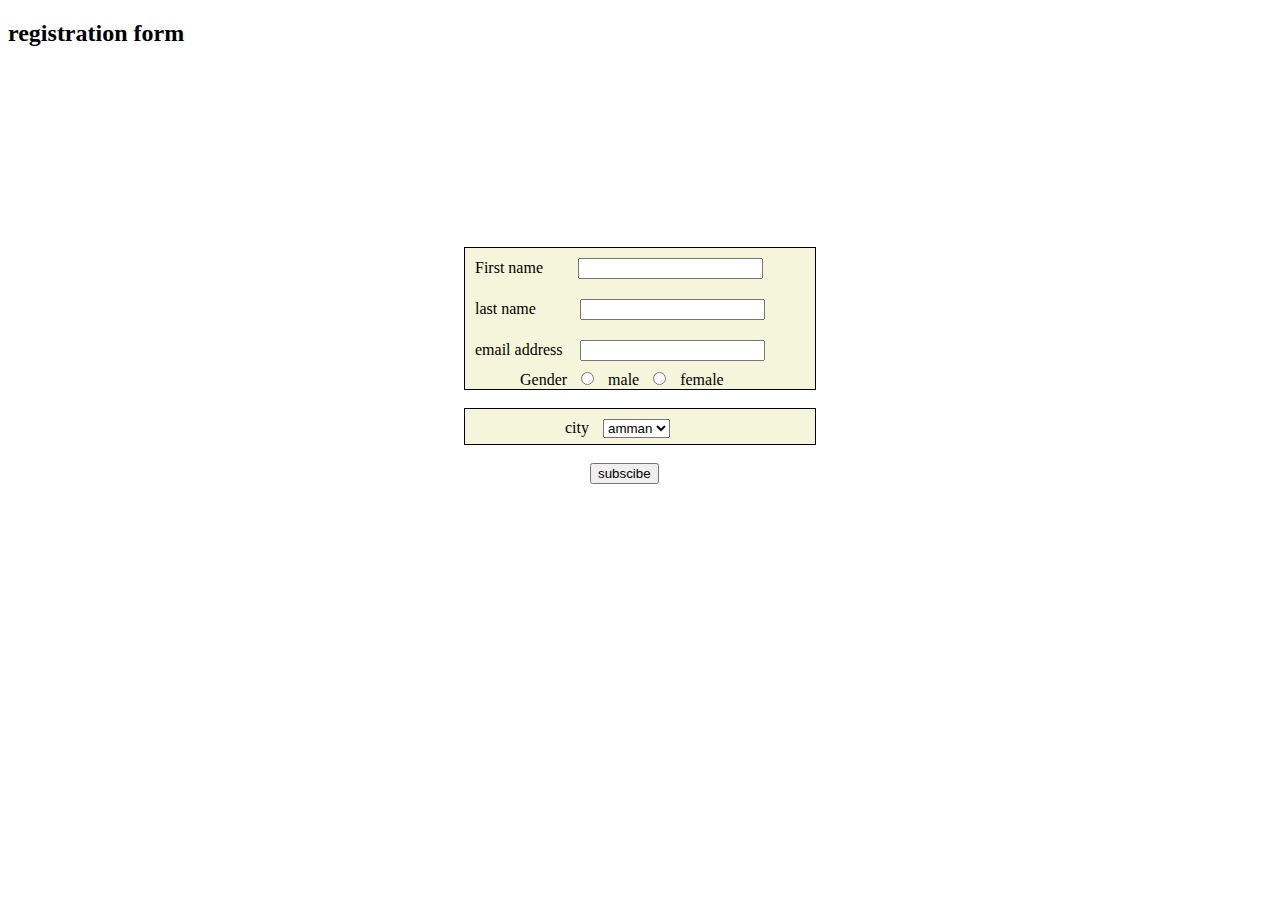
<file: task11.html>
<!DOCTYPE html>
<html lang="en">
<head>
    <meta charset="UTF-8">
    <meta http-equiv="X-UA-Compatible" content="IE=edge">
    <meta name="viewport" content="width=device-width, initial-scale=1.0">
    <title>Document</title>
    <link rel="stylesheet" href="style11.css">
</head>
<body>
    <h2>registration form</h2>
            <form id="form1">
                <label style="margin-right :21px ;">First name</label>
                <input type="text">
                <br>
                <label style="margin-right :30px ;">last name </label>
                <input type="text">
                <br>
                <label style="margin-right:3px ;">email address</label>
                <input type="text">
                <br>
                <label id="gender" style="margin-left: 55px;">Gender</label>
               

            
        <form>
        <input class="a" type="radio" name="gender">
        <label> male </label>
        <input class="a" type="radio" name="gender">
        <label> female </label>
    </form>
    <br>
    </form>
    <form id="form2">
        <label style="margin-left: 100px;"> city</label>
        <select style="margin-top:10px;" name="city" id="">
            <option value="amman">amman</option>
        </select>

    </form>
    <br>
    <div style="width: 100px; margin: auto;">
         <button >subscibe</button>
    </div> 
</body>
</html>
</file>
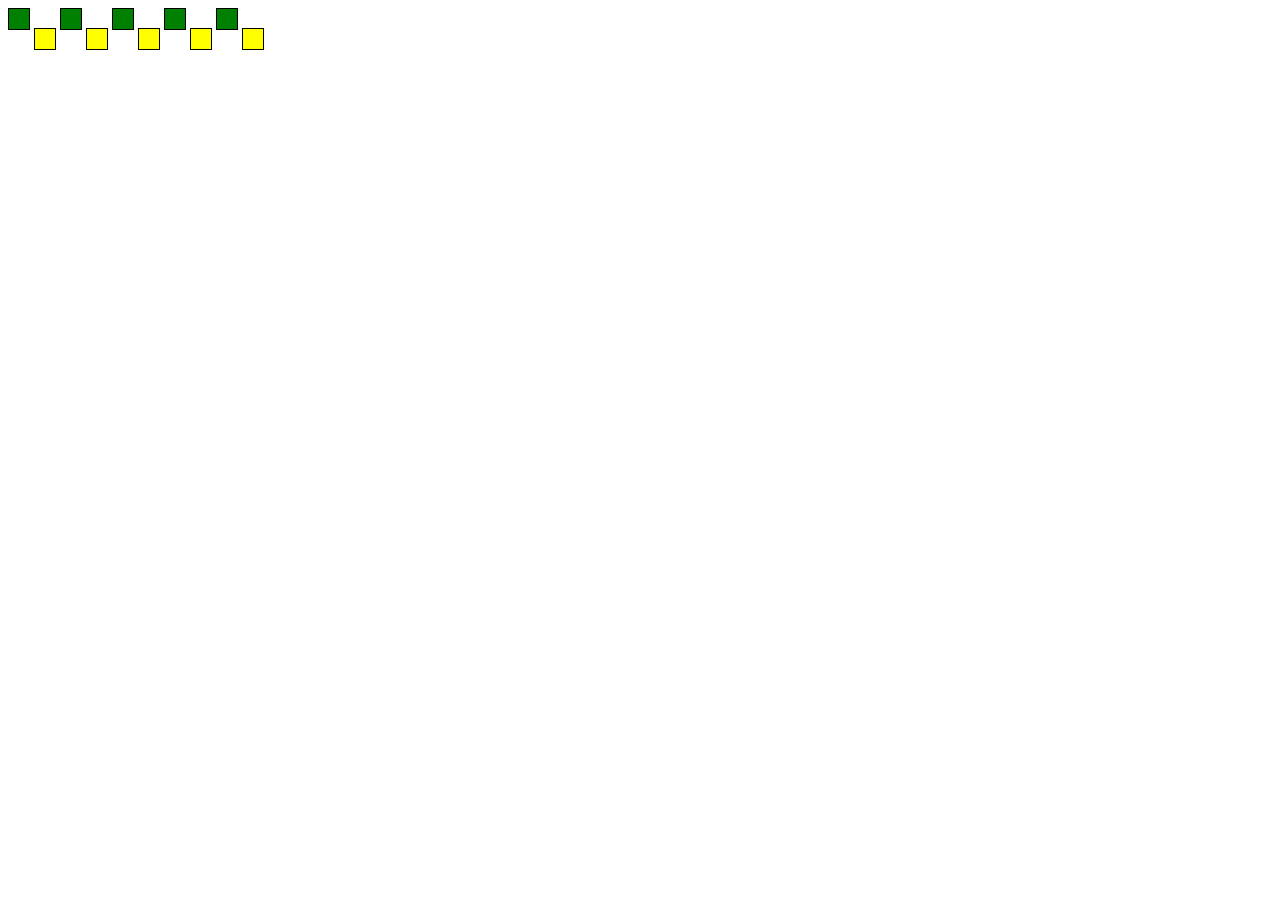
<file: task12.html>
<!DOCTYPE html>
<html lang="en">
<head>
    <meta charset="UTF-8">
    <meta http-equiv="X-UA-Compatible" content="IE=edge">
    <meta name="viewport" content="width=device-width, initial-scale=1.0">
    <link rel="stylesheet" href="style12.css">
    <title>Document</title>
</head>
<body>
    <div class="green"></div>
    <div class="yallow"></div>
    <div class="green"></div>
    <div class="yallow"></div>
    <div class="green"></div>
    <div class="yallow"></div>
    <div class="green"></div>
    <div class="yallow"></div>
    <div class="green"></div>
    <div class="yallow"></div>
    
  

</body>
</html>
</file>
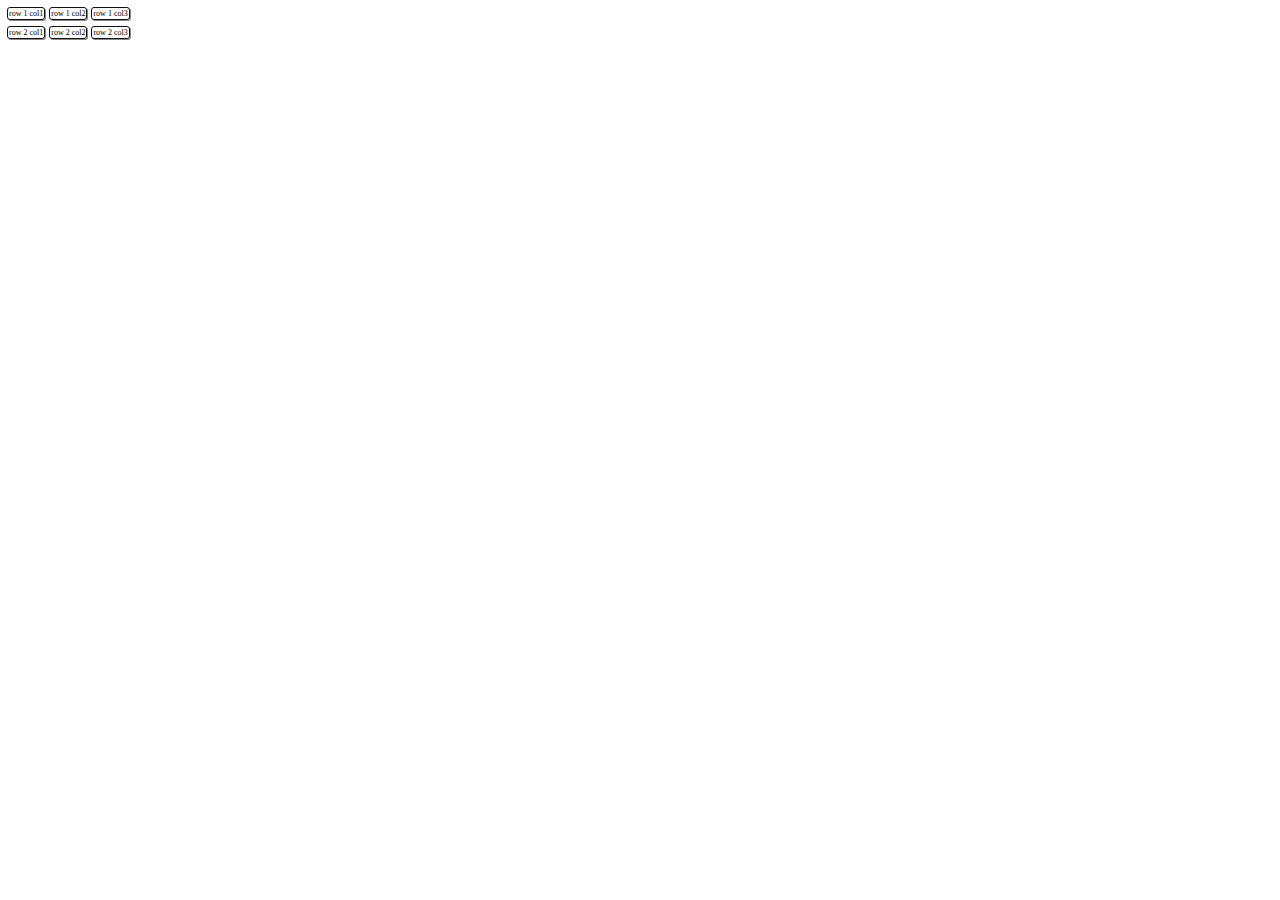
<file: task13.html>
<!DOCTYPE html>
<html lang="en">
<head>
    <meta charset="UTF-8">
    <meta http-equiv="X-UA-Compatible" content="IE=edge">
    <meta name="viewport" content="width=device-width, initial-scale=1.0">
    <link rel="stylesheet" href="style13.css">
    <title>Document</title>
</head>
<body>
    <table>
        <tr>
            <td>row 1 col1</td>
            <td>row 1 col2</td>
            <td>row 1 col3</td>
        </tr>
        <tr>
            <td>row 2 col1</td>
            <td>row 2 col2</td>
            <td>row 2 col3</td>
        </tr>
    </table>
</body>
</html>
</file>
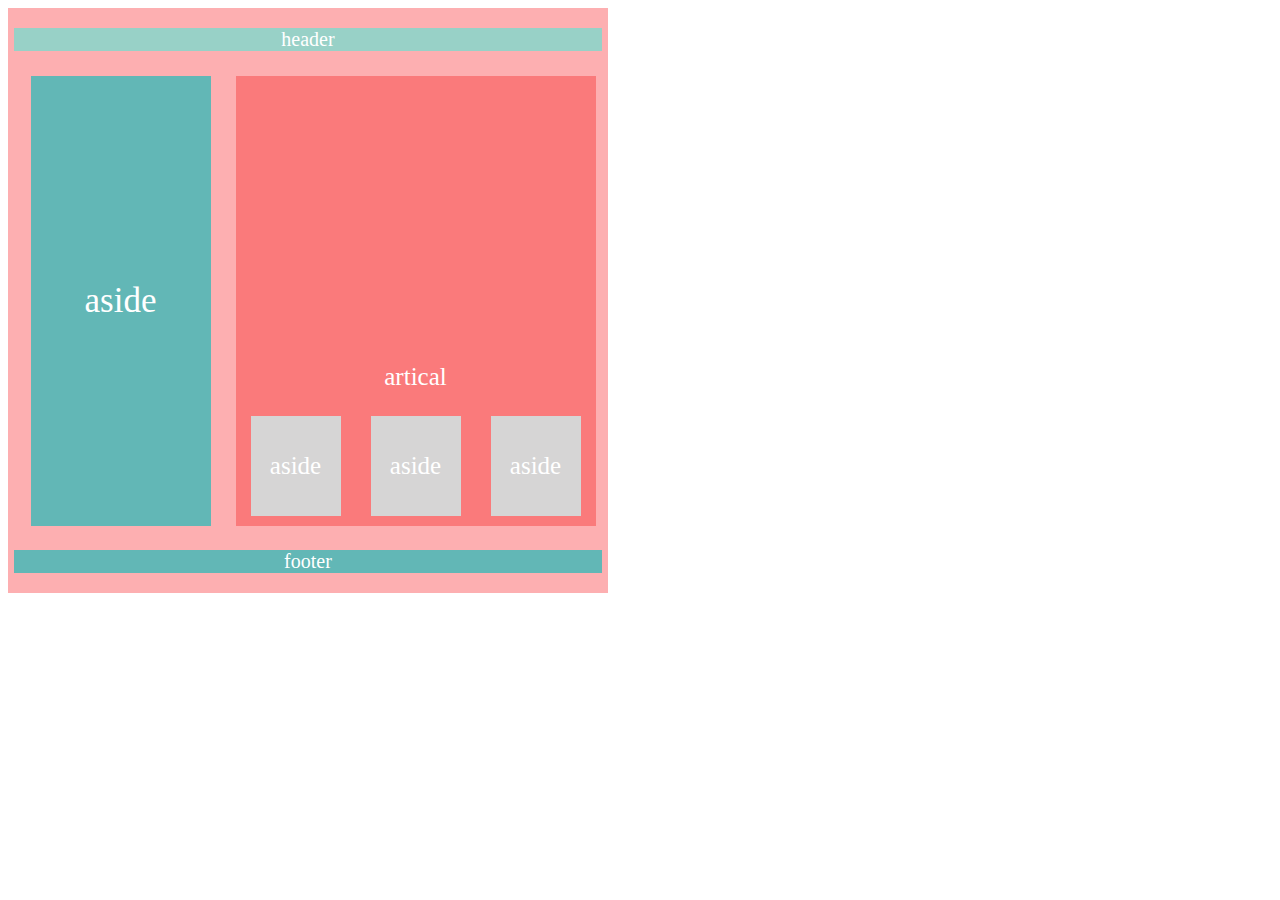
<file: task14.html>
<!DOCTYPE html>
<html lang="en">

<head>
    <meta charset="UTF-8">
    <meta http-equiv="X-UA-Compatible" content="IE=edge">
    <meta name="viewport" content="width=device-width, initial-scale=1.0">
    <title>Document</title>
    <link rel="stylesheet" href="style14.css">
</head>

<body>
    <div id="boddy">
        <div id="header">
            header
        </div>
        <div id="asaidee">

            <div id="blue"> aside</div>

            <div id="blueg">
                <p>artical</p>
                <div class="image-con">
                    <div class="see"> aside </div>
                    <div class="see"> aside </div>
                    <div class="see"> aside </div>
                </div>





            </div>
        </div>
        <div id="footer">
            footer
        </div>
    </div>

</body>

</html>
</file>
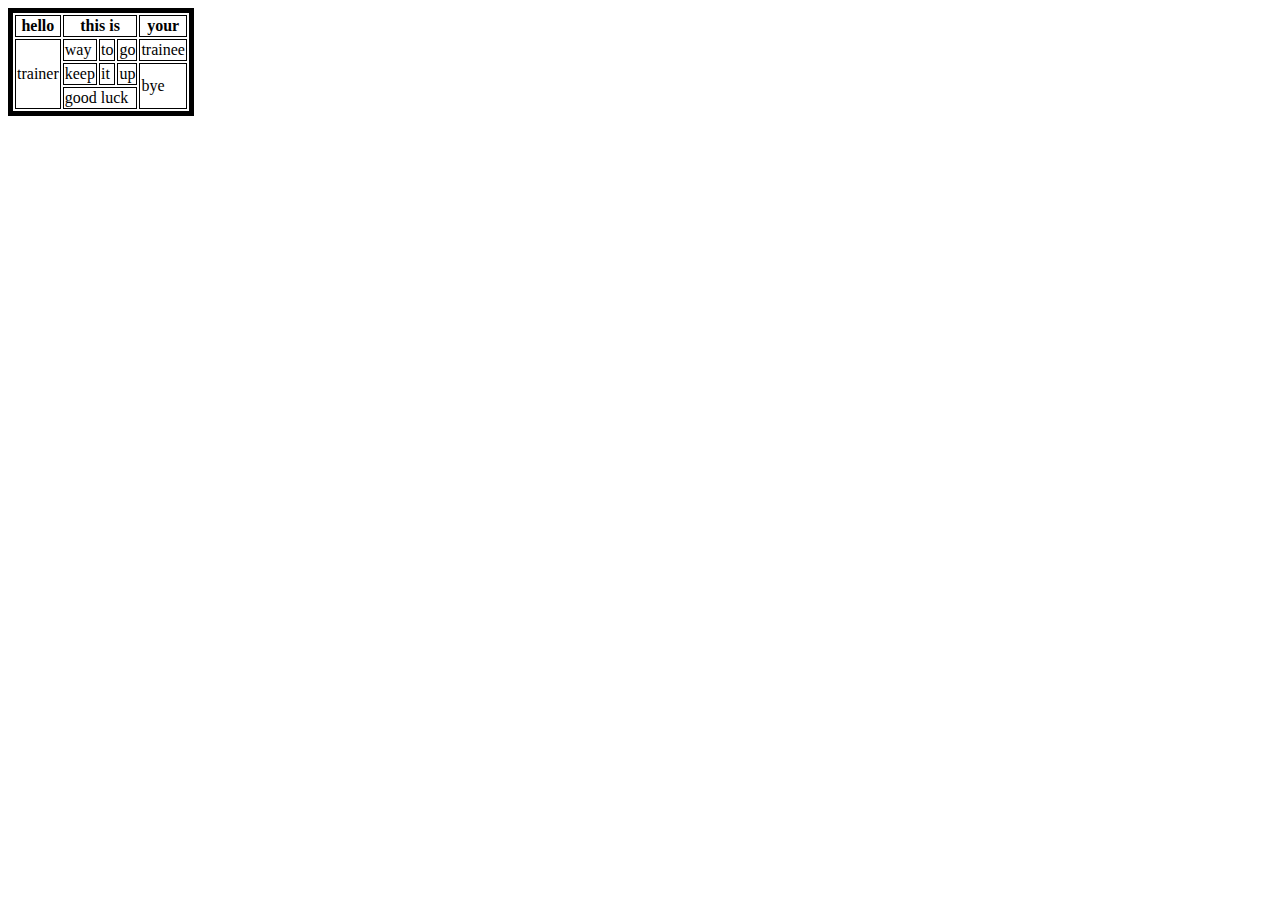
<file: task3.html>
<html>
<style>
table, th, td {
  border:1px solid black;
}
table{
    border: 5px solid ;
}
</style>
<body>



<table>
  <tr>
    <th>hello</th>
    <th colspan="3">this is</th>
    <th>your</th>
  </tr>
  <tr>
    <td rowspan="3" >trainer</td>
    <td>way</td><td> to</td><td> go </td></td>
    <td>trainee</td>
  </tr>
  <tr>
    <td>keep</td>
    <td>it</td>
    <td>up</td>
    <td rowspan="2">bye</td>
  </tr>
  <tr>
    <td colspan="3">good luck</td>
  </tr>
</table>


</body>
</html>
</file>
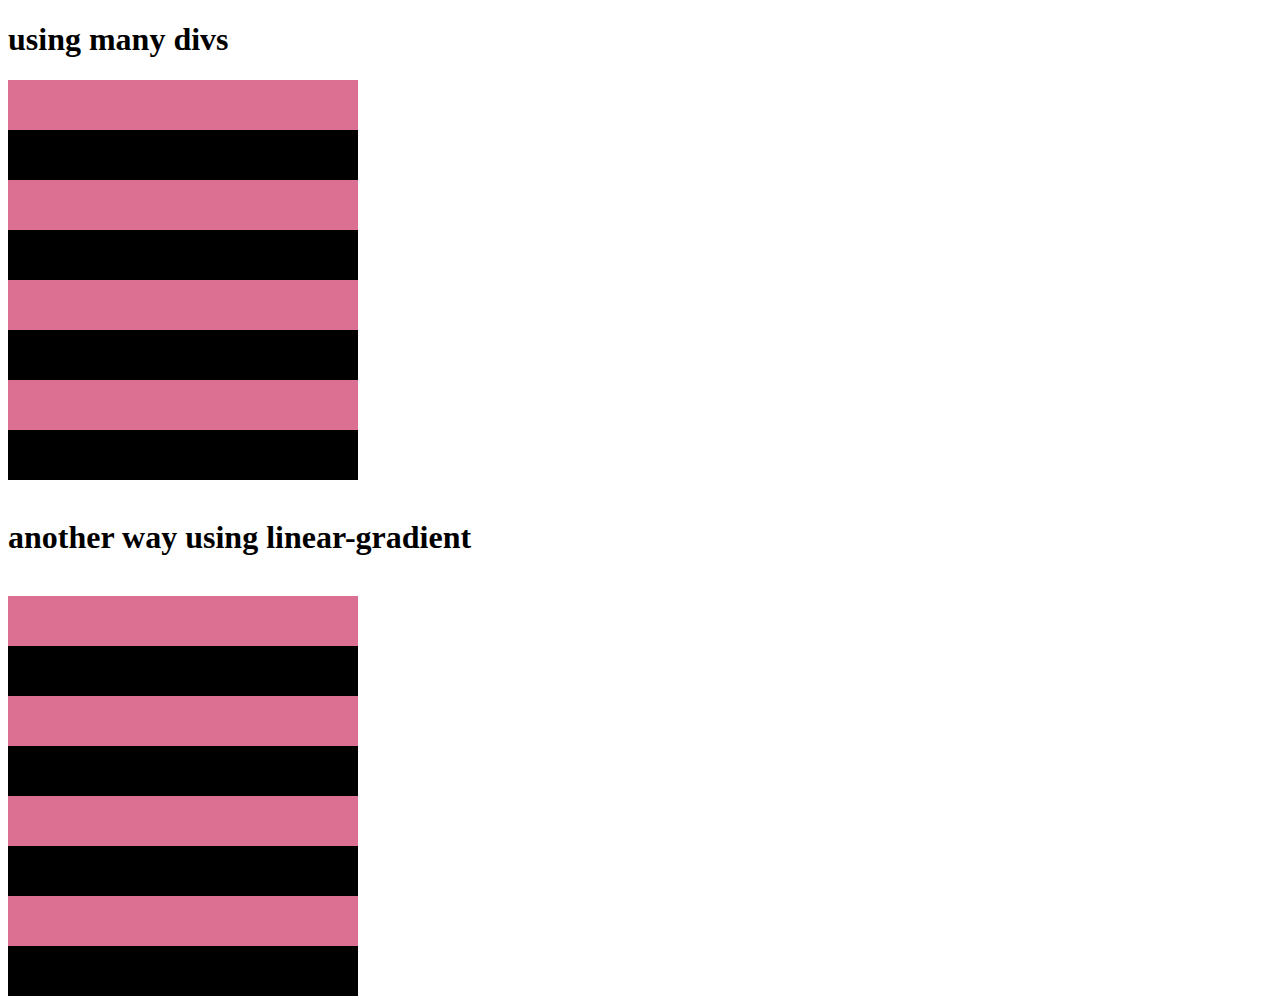
<file: task4.html>
<!DOCTYPE html>
<html lang="en">
<head>
    <meta charset="UTF-8">
    <meta http-equiv="X-UA-Compatible" content="IE=edge">
    <meta name="viewport" content="width=device-width, initial-scale=1.0">
    <title>Document</title>
    <style>
        #num{
         
    background: linear-gradient(to top ,black 50% ,palevioletred 50%);
       height: 100px;
       width: 350px;
        }
    </style>
</head>
<body>
    <h1>using many divs</h1>

    <div style="background-color: palevioletred; width: 350px;height: 50px;" ></div>
    <div style="background-color: black; width: 350px;height: 50px;" ></div>
    <div style="background-color: palevioletred; width: 350px;height: 50px;" ></div>
    <div style="background-color: black; width: 350px;height: 50px;" ></div>
    <div style="background-color: palevioletred; width: 350px;height: 50px;" ></div>
    <div style="background-color: black; width: 350px;height: 50px;" ></div>
    <div style="background-color: palevioletred; width: 350px;height: 50px;" ></div>
    <div style="background-color: black; width: 350px;height: 50px;" ></div>
<br>
    <h1>another way using linear-gradient</h1>
    <br>
    <div id="num"></div>
    <div id="num"></div>
    <div id="num"></div>
    <div id="num"></div>
</body>
</html>
</file>
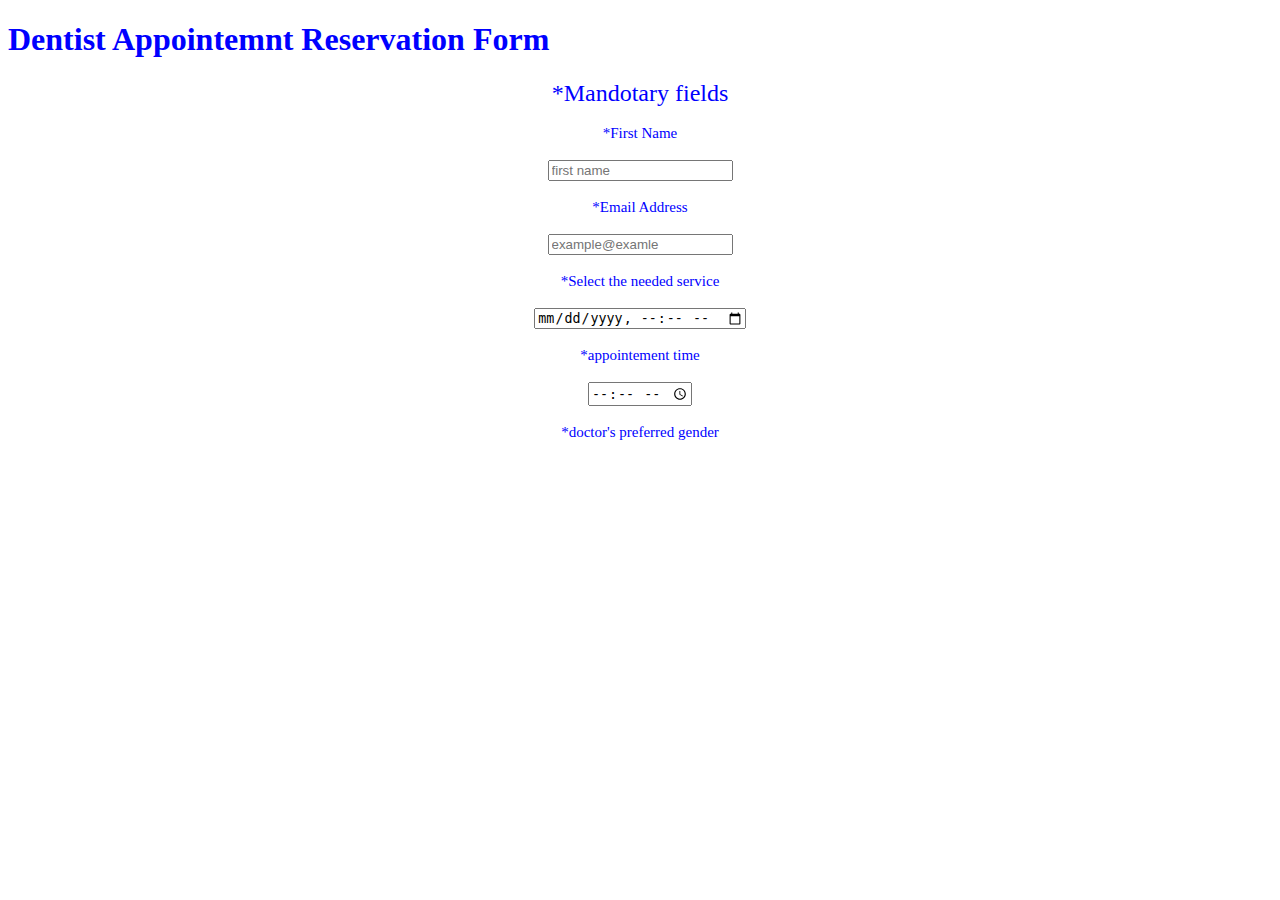
<file: task5.html>
<!DOCTYPE html>
<html lang="en">
<head>
    <meta charset="UTF-8">
    <meta http-equiv="X-UA-Compatible" content="IE=edge">
    <meta name="viewport" content="width=device-width, initial-scale=1.0">
    <title>Document</title>
</head>
<body>
    <h1 style="text-transform: capitalize; color: blue ; ">dentist  appointemnt reservation form</h1>
    <div style="text-align: center; color: blue; font-size: 24px;" >*Mandotary fields</div>
    <br>
    <div style="text-align: center; color: blue; font-size: 15px;" >*First Name</div>
    <br>
  <div style="text-align: center;"><input type="text" placeholder="first name" ></div>
    <br>
    <div style="text-align: center; color: blue; font-size: 15px;" >*Email Address</div>
    <br>
  <div style="text-align: center;"><input type="email" placeholder="example@examle" ></div>
    <br>
    <div style="text-align: center; color: blue; font-size: 15px;" >*Select the needed service</div>
    <br>
  <div style="text-align: center;"><input type="datetime-local"></div>
  <br>
    <div style="text-align: center; color: blue; font-size: 15px;" >*appointement time</div>
    <br>
  <div style="text-align: center;"><input type="time"></div>
  <br>
    <div style="text-align: center; color: blue; font-size: 15px;" >*doctor's preferred gender <div>
    <br>
<form >
    
</form>
</body>
</html>
</file>
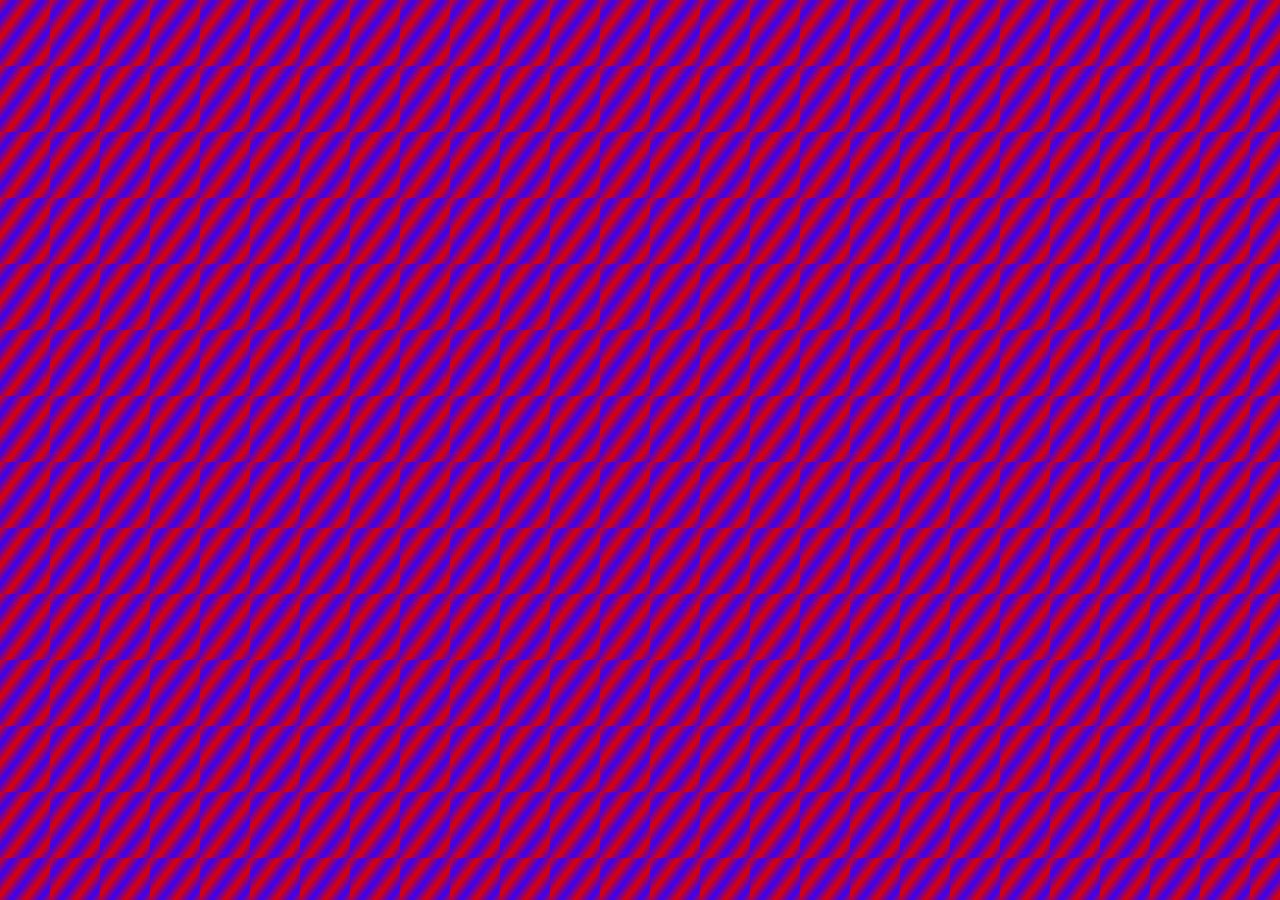
<file: task7.html>
<!DOCTYPE html>
<html lang="en">
<head>
    <meta charset="UTF-8">
    <meta http-equiv="X-UA-Compatible" content="IE=edge">
    <meta name="viewport" content="width=device-width, initial-scale=1.0">
    <title>Document</title>
    <style>
        body{
         
    background: linear-gradient(to bottom  right ,
    rgb(221, 0, 0)  ,rgb(54, 1, 248) ,
    rgb(221, 0, 0)  ,rgb(54, 1, 248) ,
    rgb(221, 0, 0)  ,rgb(54, 1, 248) 
   ,rgb(221, 0, 0)  ,rgb(54, 1, 248)
    
    
    );
       height: 50px;
       width: 50px;
     background-size: 50px;
        }
    </style>
</head>
<body>
    
</body>
</html>
</file>
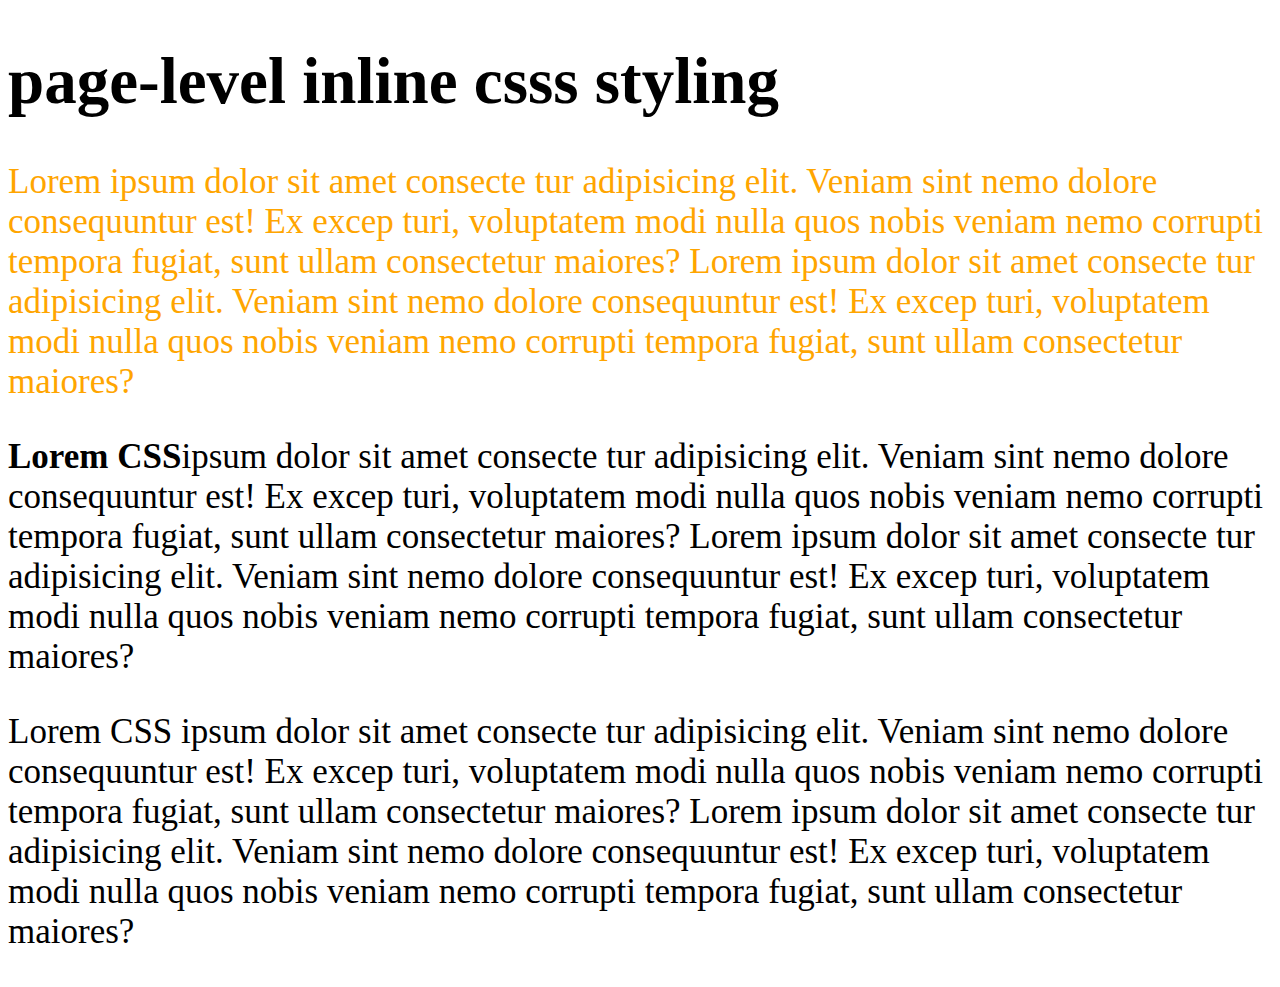
<file: task8.html>
<!DOCTYPE html>
<html lang="en">
<head>
    <meta charset="UTF-8">
    <meta http-equiv="X-UA-Compatible" content="IE=edge">
    <meta name="viewport" content="width=device-width, initial-scale=1.0">
    <title>Document</title>
    <link rel="stylesheet" href="style8.css">
  
</head>
<body>
 <h1 id="home">page-level inline csss styling</h1>
 <p id="para">Lorem ipsum dolor sit amet consecte
tur adipisicing elit. Veniam sint nemo dolore consequuntur est! Ex excep
turi, voluptatem modi nulla quos nobis veniam nemo corrupti tempora fugiat, sunt 
ullam consectetur maiores?
 Lorem ipsum dolor sit amet consecte
tur adipisicing elit. Veniam sint nemo dolore consequuntur est! Ex excep
turi, voluptatem modi nulla quos nobis veniam nemo corrupti tempora fugiat, sunt 
ullam consectetur maiores?</p>
 <p style="font-size: 35px;"><span style="font-weight: bolder;font-size: 35px;" >Lorem CSS</span>ipsum dolor sit amet consecte
tur adipisicing elit. Veniam sint nemo dolore consequuntur est! Ex excep
turi, voluptatem modi nulla quos nobis veniam nemo corrupti tempora fugiat, sunt 
ullam consectetur maiores?
 Lorem ipsum dolor sit amet consecte
tur adipisicing elit. Veniam sint nemo dolore consequuntur est! Ex excep
turi, voluptatem modi nulla quos nobis veniam nemo corrupti tempora fugiat, sunt 
ullam consectetur maiores?</p>
 <p style="font-size: 35px; background-image: url(https://adminassets.devops.arabiaweather.com/sites/default/files/image-4.jpeg)">Lorem CSS ipsum dolor sit amet consecte
tur adipisicing elit. Veniam sint nemo dolore consequuntur est! Ex excep
turi, voluptatem modi nulla quos nobis veniam nemo corrupti tempora fugiat, sunt 
ullam consectetur maiores?
 Lorem ipsum dolor sit amet consecte
tur adipisicing elit. Veniam sint nemo dolore consequuntur est! Ex excep
turi, voluptatem modi nulla quos nobis veniam nemo corrupti tempora fugiat, sunt 
ullam consectetur maiores?</p>



</body>
</html>
</file>
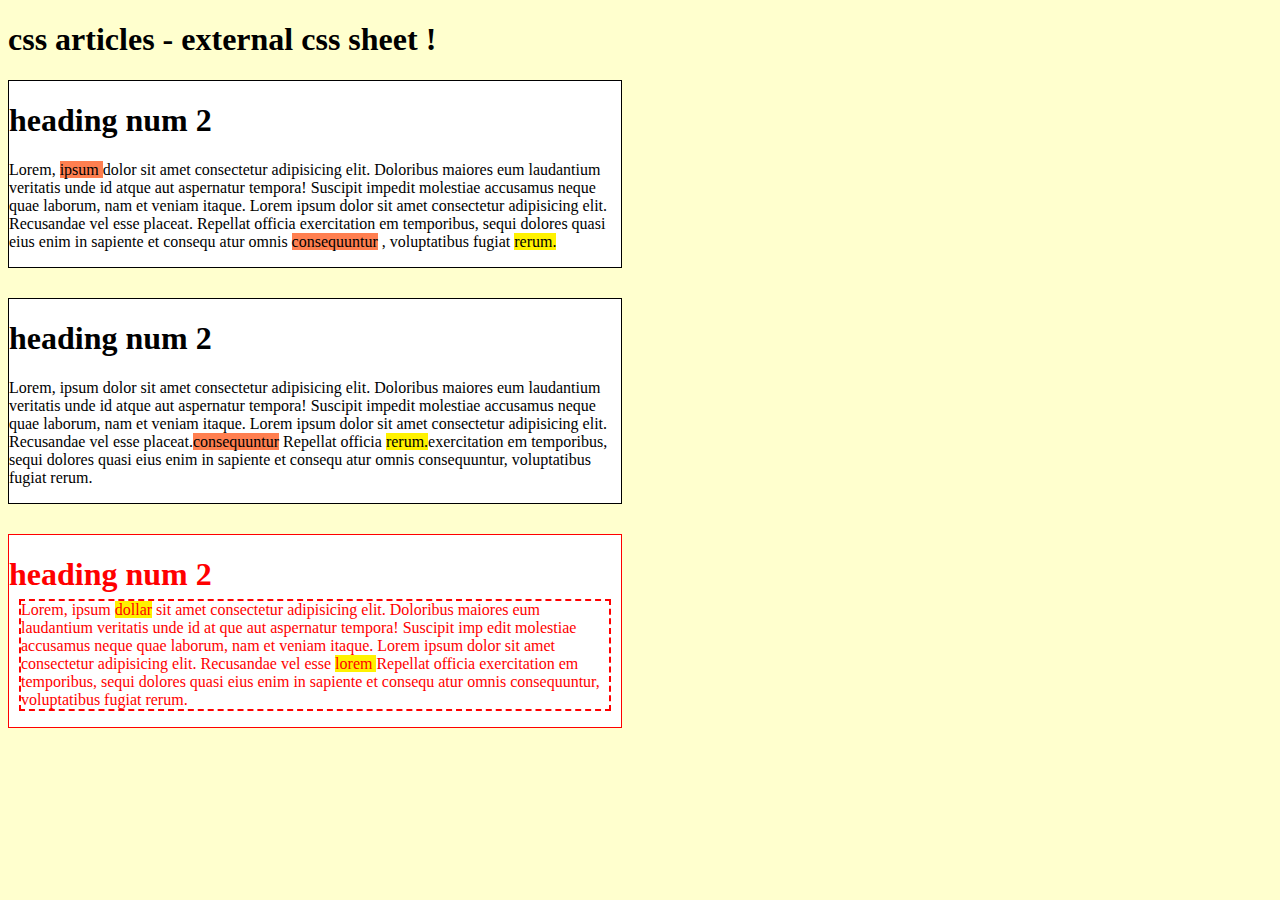
<file: task9.html>
<!DOCTYPE html>
<html lang="en">
<head>
    <meta charset="UTF-8">
    <meta http-equiv="X-UA-Compatible" content="IE=edge">
    <meta name="viewport" content="width=device-width, initial-scale=1.0">
    <title>Document</title>
    <link rel="stylesheet" href="style9.css">
</head>
<body style="background-color: #ffffce">
    <h1>css articles - external css sheet ! </h1>
    <div class="box">
        <h1>heading num 2</h1>
        <p>Lorem, <span style="background-color: coral;"> ipsum </span>  dolor sit amet consectetur adipisicing elit. Doloribus maiores eum laudantium veritatis unde id atque aut aspernatur tempora! Suscipit impedit molestiae accusamus neque quae laborum, nam et veniam itaque. Lorem ipsum dolor sit amet consectetur adipisicing elit. 
            Recusandae vel esse placeat. Repellat officia exercitation
            em temporibus, sequi dolores quasi eius enim in sapiente et consequ
            atur omnis <span  style="background-color: coral;">consequuntur</span> , voluptatibus fugiat <span style="background-color: rgb(255, 242, 0);"> rerum.</span></p>
        </div>
    <div class="box">
        <h1>heading num 2</h1>
        <p>Lorem, ipsum dolor sit amet consectetur adipisicing elit. Doloribus maiores eum laudantium veritatis unde id atque aut aspernatur tempora! Suscipit impedit molestiae accusamus neque quae laborum, nam et veniam itaque. Lorem ipsum dolor sit amet consectetur adipisicing elit. 
            Recusandae vel esse placeat.<span  style="background-color: coral;">consequuntur</span> Repellat officia <span style="background-color: rgb(255, 242, 0);"> rerum.</span>exercitation
            em temporibus, sequi dolores quasi eius enim in sapiente et consequ
            atur omnis consequuntur, voluptatibus fugiat rerum.</p>
        </div>
        
    <div class="box" style="color: red;">
        <h1 style="margin-bottom:-10px;">heading num 2</h1>
        <p style="border: 2px dashed ; margin-right: 10px;margin-left: 10px;">Lorem, ipsum <span style="background-color:rgb(255, 242, 0) ;">dollar</span> sit amet consectetur adipisicing elit. Doloribus maiores eum laudantium veritatis unde id at
            que aut aspernatur tempora! Suscipit imp
            edit molestiae accusamus neque quae laborum, nam et veniam itaque. Lorem ipsum dolor sit amet consectetur adipisicing elit. 
            Recusandae vel esse <span style="background-color:rgb(255, 242, 0) ;">lorem </span> Repellat officia exercitation
            em temporibus, sequi dolores quasi eius enim in sapiente et consequ
            atur omnis consequuntur, voluptatibus fugiat rerum.</p>
        </div>

    
</body>
</html>
</file>
<file: style11.css>
h2{
    margin-bottom: 200px;
}
label{
    
    margin: 10px;
}
input {
    margin: 10px;
}
#form1{
    
    border: 1px solid ;
    width: 350px;
    margin :auto ;

}
#form2{
    border :1px solid black;
    width:  350px;
    margin: auto;
    height: 35px;
}
form{
    background-color: beige ;
}
.a{
    margin:auto;
}
</file>
<file: style12.css>
/* 

*/
div{
    background-color: #ddd;
width: 20px;
height: 20px;
display: inline-block;
margin: 0px;
padding: 0;
border: 1px solid;
}
.green{
    background-color: green;
    margin-bottom: 20px;
   
}
.yallow{
    background-color: yellow;
}
</file>
<file: style13.css>
td {
    border: solid 1px rgb(16, 16, 16);
  

display: inline-block;
margin: 2px;
border-radius: 3px;
box-shadow: 1px 1px #888888;
}
table
{width: 400px;
    font-size: 8px;

    padding: 0;
}
body{
    margin: 3px;
}
</file>
<file: style14.css>
#boddy {

    background-color: #fdafb1;

    width: 600px;
    height: 585px;
    display: flex;
    flex-direction: column;

}

#header {
    background-color:
        #98d1c7;
    justify-content: center;

    display: flex;
    color: white;
    font-size: 20px;
    margin: auto;
    width: 98%;

}

#footer {
    background-color: #62b7b6;
    color: white;
    display: flex;
    justify-content: center;
    font-size: 20px;
    margin: auto;
    width: 98%;


}

#blue {
    display: flex;
    width: 30%;

    background-color: aqua;
    justify-content: center;
    align-items: center;
    margin-left: 10px;
    background-color: #62b7b6;
    color: white;
    margin-top: 5px;
    margin-bottom: 5px;
    font-size: 35px;
    height: 50vh;



}

#blueg {

    flex-direction: column;
    display: flex;
    width: 60%;
    margin-top: 5px;
    margin-bottom: 5px;
    background-color: #fa7a7b;

    justify-content: flex-end;
    align-items: center;





}

#asaidee {
    display: flex;
    flex-wrap: wrap;
    justify-content: space-around;
}

.see {
    flex-wrap: wrap;
    background-color: #d6d5d5;
    display: flex;
    width: 130px;
    height: 100px;
    color: white;
    justify-content: center;
    margin-left: 15px;
    margin-right: 15px;
    margin-bottom: 10px;
    align-items: center;
    font-size: 25px;
}

.image-con {
    display: flex;
    width: 100%;
}

p {
    font-size: 25px;
    color: white;
}
</file>
<file: style8.css>
#para{

    font-size: 35px;
    color: orange;

}
#home{
    font-size: 65px;
}
</file>
<file: style9.css>
.box{
    margin-right: 650px;
    margin-bottom: 30px;
    background-color: white;
    border: 1px solid ;
}
</file>
